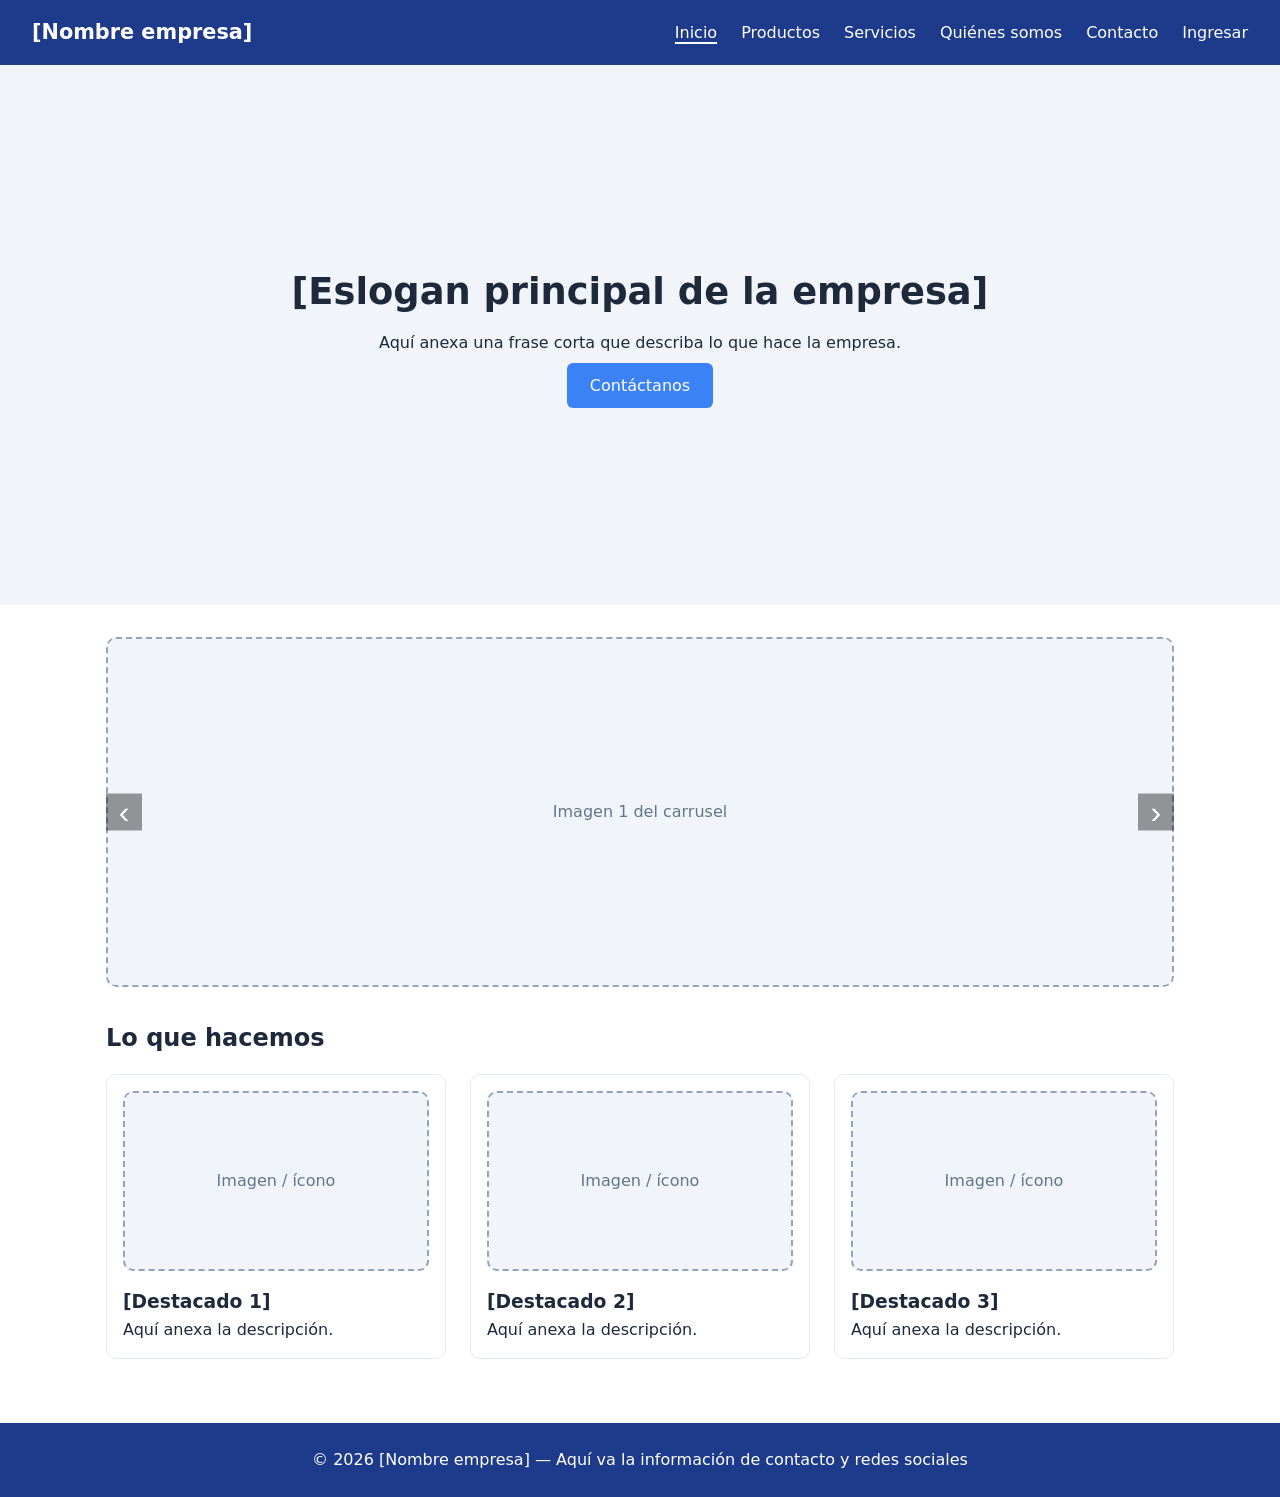
<file: sitio-empresa/index.html>
<!DOCTYPE html>
<html lang="es">
<head>
  <meta charset="UTF-8">
  <!-- Punto de entrada: redirige a inicio.html -->
  <meta http-equiv="refresh" content="0; url=inicio.html">
  <title>[Nombre empresa]</title>
</head>
<body>
  <a href="inicio.html">Ir al inicio</a>
</body>
</html>
</file>
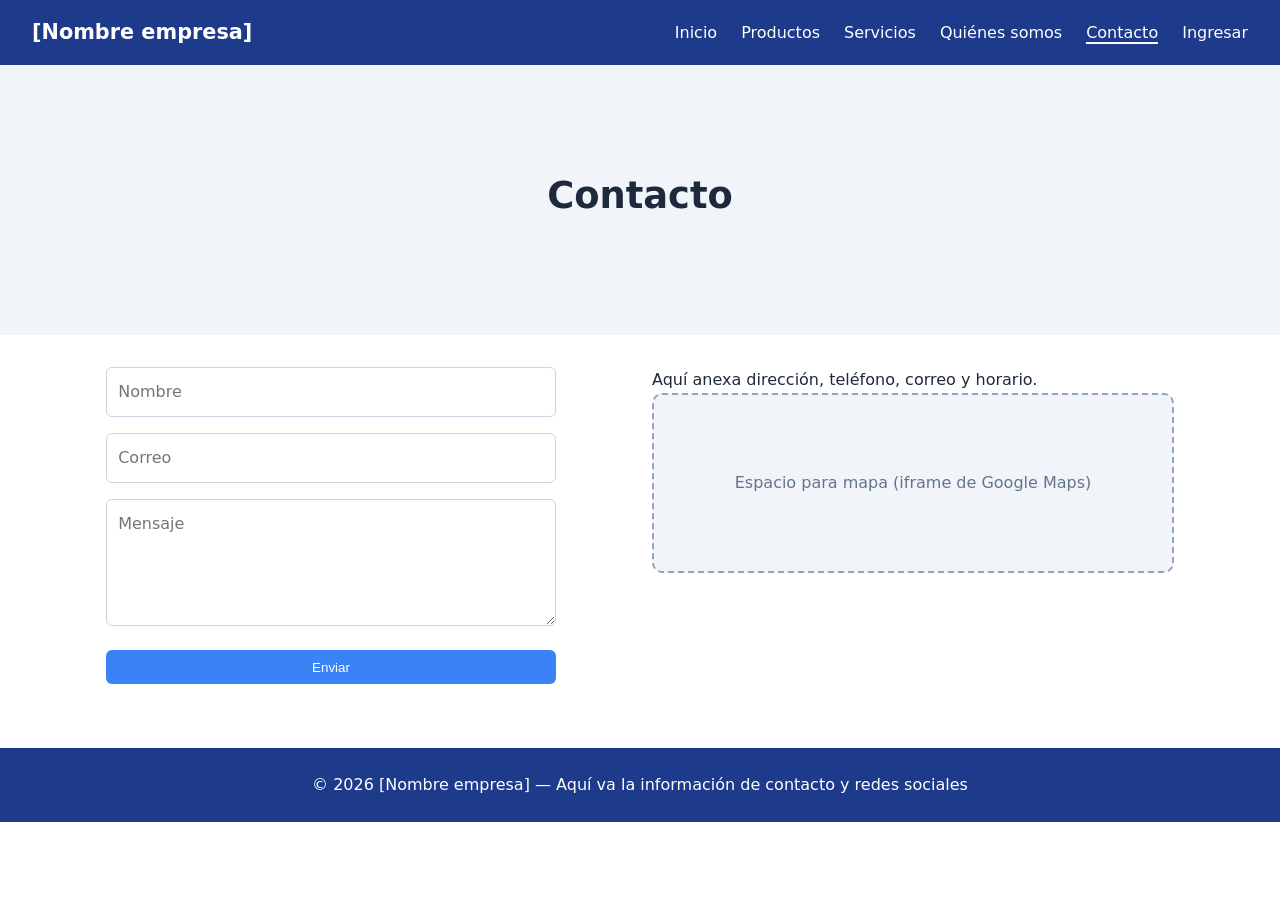
<file: sitio-empresa/contacto.html>
<!DOCTYPE html>
<html lang="es">
<head>
  <meta charset="UTF-8">
  <meta name="viewport" content="width=device-width, initial-scale=1.0">
  <title>Contacto | [Nombre empresa]</title>
  <link rel="stylesheet" href="css/estilos.css">
</head>
<body>
  <div id="navbar"></div>

  <section class="hero hero-sm">
    <div><h1>Contacto</h1></div>
  </section>

  <main class="contenedor">
    <div class="grid">
      <form>
        <input name="nombre" placeholder="Nombre" required>
        <input type="email" name="correo" placeholder="Correo" required>
        <textarea name="mensaje" placeholder="Mensaje" rows="4" required></textarea>
        <button class="btn">Enviar</button>
      </form>
      <div>
        <p>Aquí anexa dirección, teléfono, correo y horario.</p>
        <div class="placeholder img-espacio">Espacio para mapa (iframe de Google Maps)</div>
      </div>
    </div>
  </main>

  <div id="footer"></div>
  <script src="js/main.js"></script>
</body>
</html>
</file>
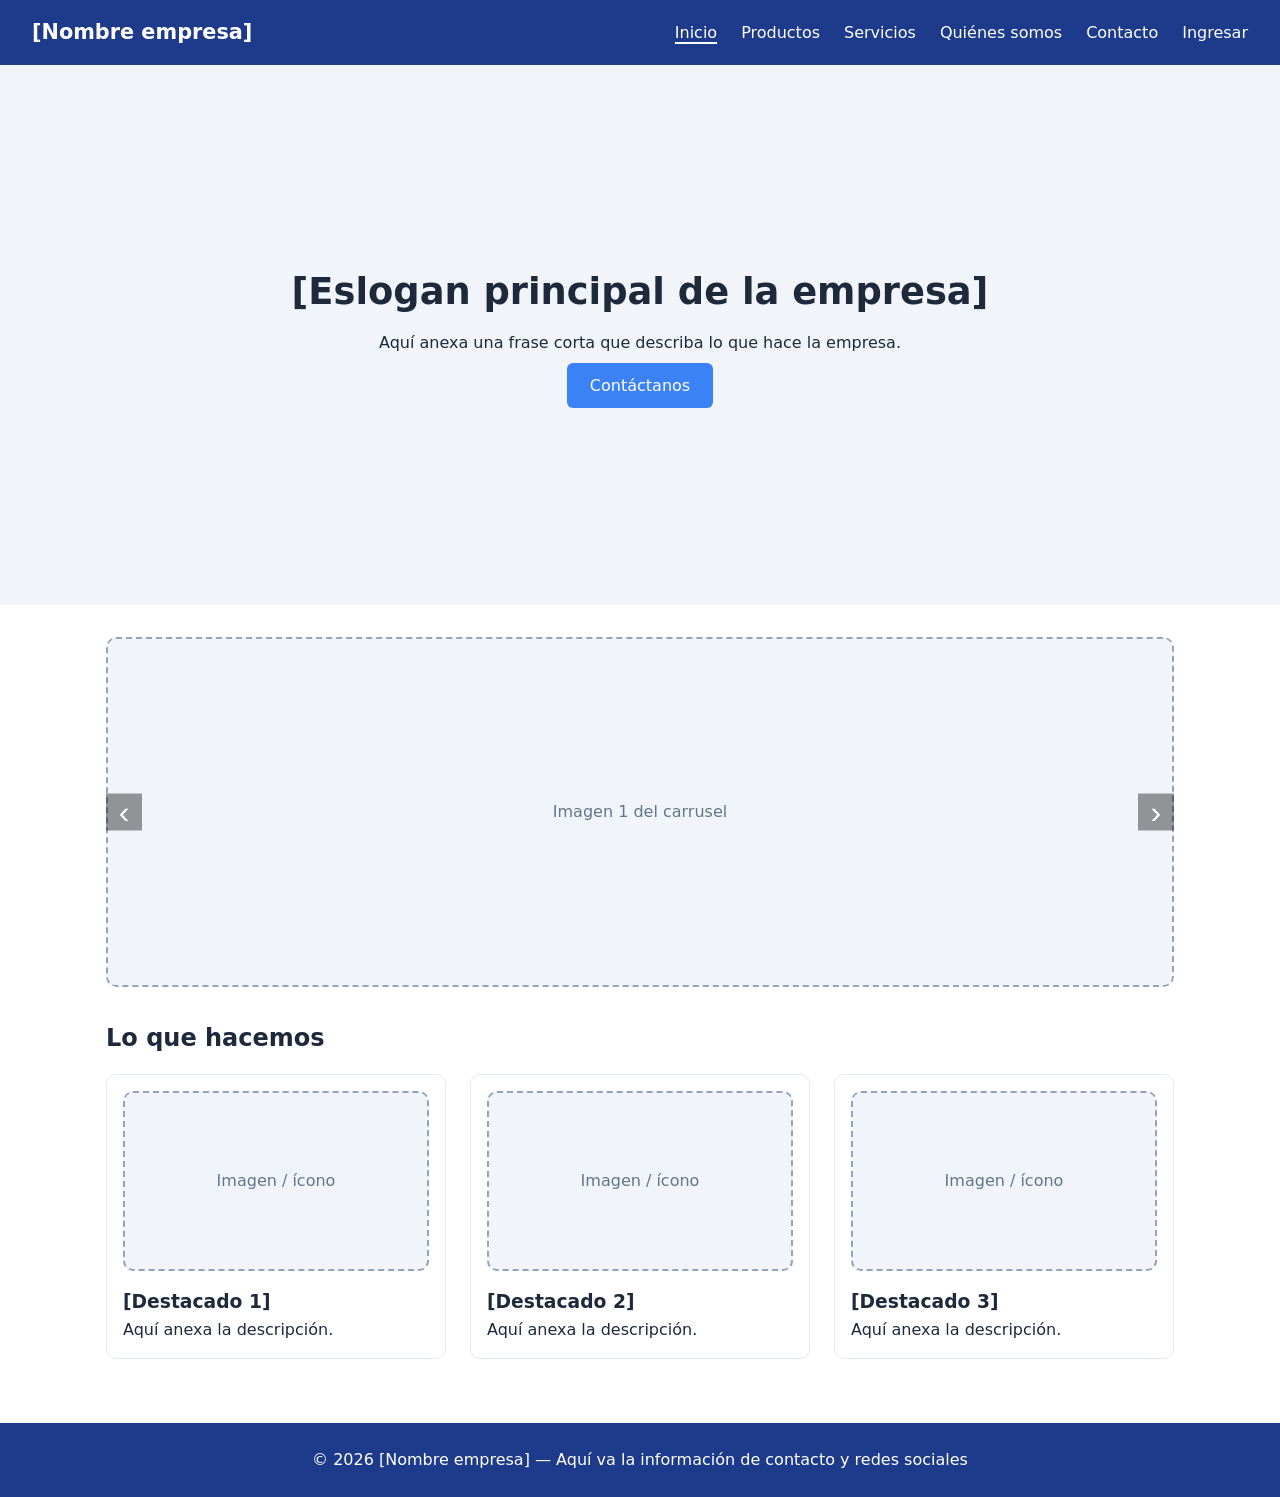
<file: sitio-empresa/inicio.html>
<!DOCTYPE html>
<html lang="es">
<head>
  <meta charset="UTF-8">
  <meta name="viewport" content="width=device-width, initial-scale=1.0">
  <title>Inicio | [Nombre empresa]</title>
  <link rel="stylesheet" href="css/estilos.css">
</head>
<body>
  <div id="navbar"></div>

  <!-- HERO: pon una imagen de fondo en .hero dentro de estilos.css -->
  <section class="hero">
    <div>
      <h1>[Eslogan principal de la empresa]</h1>
      <p>Aquí anexa una frase corta que describa lo que hace la empresa.</p>
      <a href="contacto.html" class="btn">Contáctanos</a>
    </div>
  </section>

  <main class="contenedor">
    <!-- CARRUSEL: reemplaza cada .slide por <img src="img/..." alt="..."> -->
    <div class="carrusel">
      <div class="slides">
        <div class="slide placeholder">Imagen 1 del carrusel</div>
        <div class="slide placeholder">Imagen 2 del carrusel</div>
        <div class="slide placeholder">Imagen 3 del carrusel</div>
      </div>
      <button class="prev">‹</button>
      <button class="next">›</button>
    </div>

    <h2>Lo que hacemos</h2>
    <div class="grid">
      <div class="tarjeta"><div class="placeholder img-espacio">Imagen / ícono</div><h3>[Destacado 1]</h3><p>Aquí anexa la descripción.</p></div>
      <div class="tarjeta"><div class="placeholder img-espacio">Imagen / ícono</div><h3>[Destacado 2]</h3><p>Aquí anexa la descripción.</p></div>
      <div class="tarjeta"><div class="placeholder img-espacio">Imagen / ícono</div><h3>[Destacado 3]</h3><p>Aquí anexa la descripción.</p></div>
    </div>
  </main>

  <div id="footer"></div>
  <script src="js/main.js"></script>
  <script src="js/carrusel.js"></script>
</body>
</html>
</file>
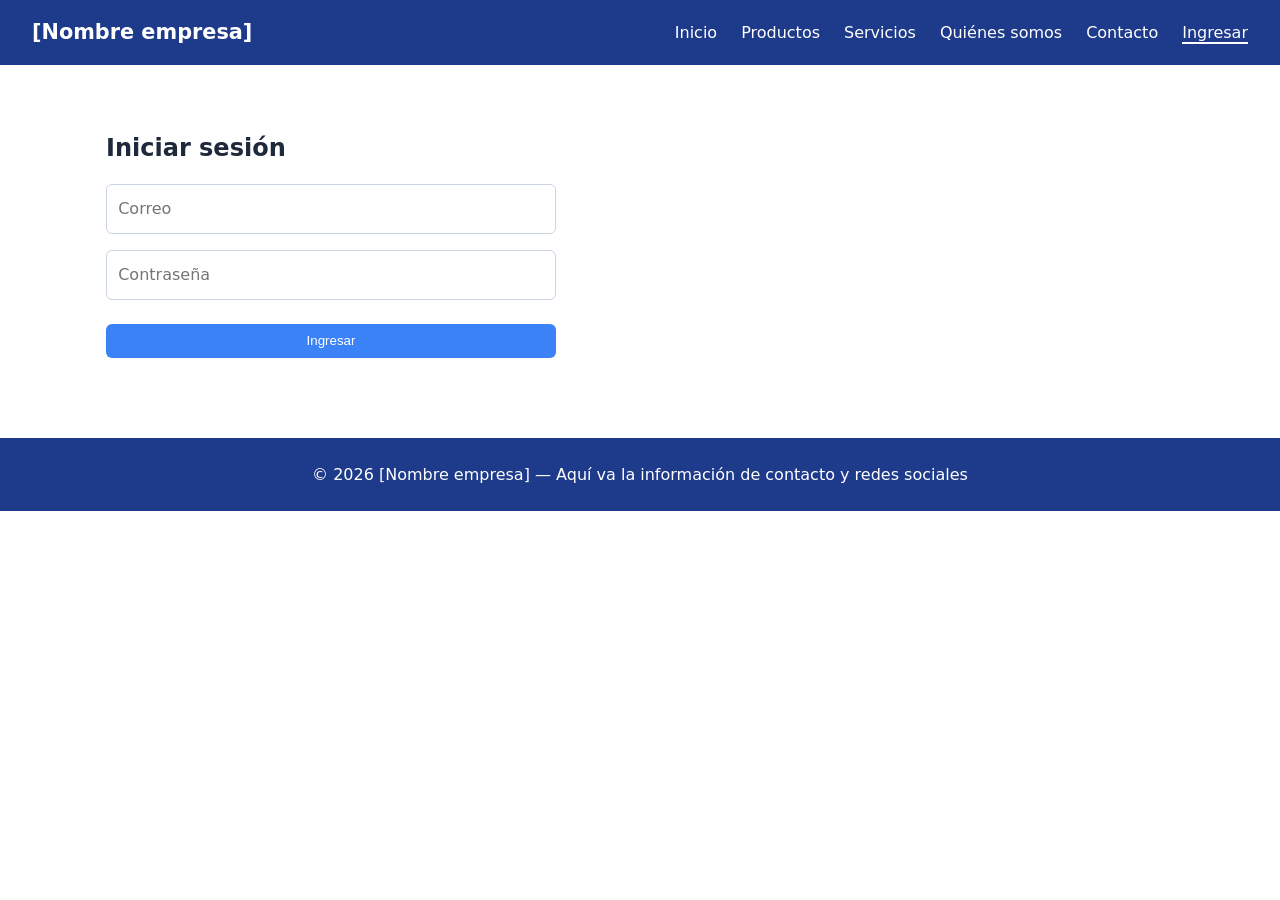
<file: sitio-empresa/login.html>
<!DOCTYPE html>
<html lang="es">
<head>
  <meta charset="UTF-8">
  <meta name="viewport" content="width=device-width, initial-scale=1.0">
  <title>Ingresar | [Nombre empresa]</title>
  <link rel="stylesheet" href="css/estilos.css">
</head>
<body>
  <div id="navbar"></div>

  <main class="contenedor">
    <h2>Iniciar sesión</h2>
    <form id="form-login">
      <input type="email" name="correo" placeholder="Correo" required>
      <input type="password" name="clave" placeholder="Contraseña" required>
      <button class="btn">Ingresar</button>
      <p id="mensaje"></p>
    </form>
  </main>

  <div id="footer"></div>
  <script src="js/main.js"></script>
  <script src="js/login.js"></script>
</body>
</html>
</file>
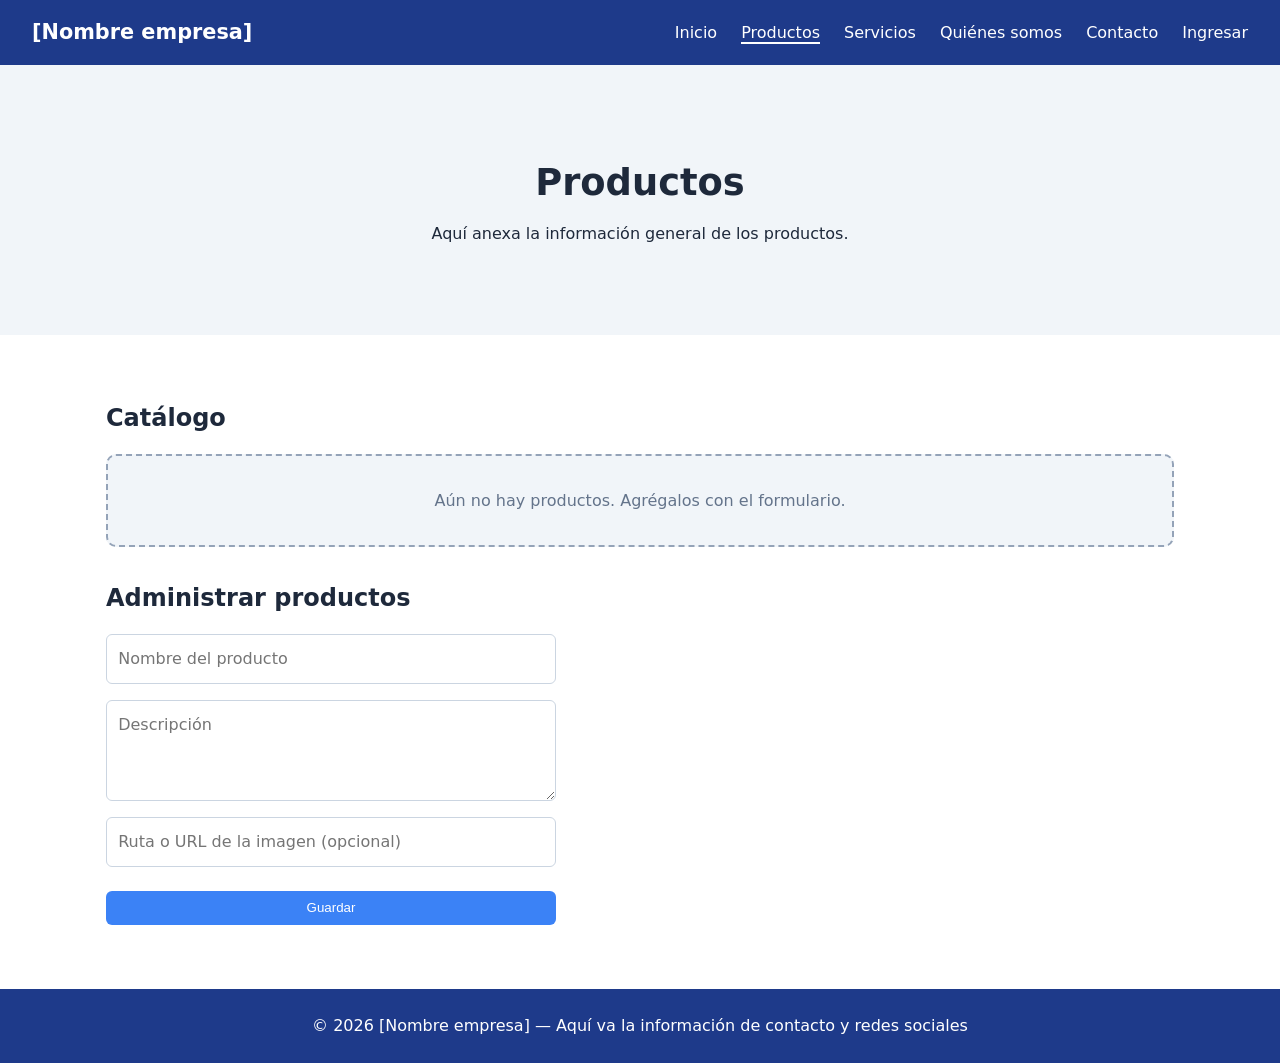
<file: sitio-empresa/productos.html>
<!DOCTYPE html>
<html lang="es">
<head>
  <meta charset="UTF-8">
  <meta name="viewport" content="width=device-width, initial-scale=1.0">
  <title>Productos | [Nombre empresa]</title>
  <link rel="stylesheet" href="css/estilos.css">
</head>
<body>
  <div id="navbar"></div>

  <section class="hero hero-sm">
    <div>
      <h1>Productos</h1>
      <p>Aquí anexa la información general de los productos.</p>
    </div>
  </section>

  <main class="contenedor">
    <h2>Catálogo</h2>
    <div id="lista-productos" class="grid"></div>

    <!-- Formulario del CRUD (en el futuro, mostrar solo a usuarios con login) -->
    <h2>Administrar productos</h2>
    <form id="form-producto">
      <input type="hidden" name="idx" value="">
      <input name="nombre" placeholder="Nombre del producto" required>
      <textarea name="descripcion" placeholder="Descripción" rows="3" required></textarea>
      <input name="imagen" placeholder="Ruta o URL de la imagen (opcional)">
      <button class="btn">Guardar</button>
    </form>
  </main>

  <div id="footer"></div>
  <script src="js/main.js"></script>
  <script src="js/crud.js"></script>
</body>
</html>
</file>
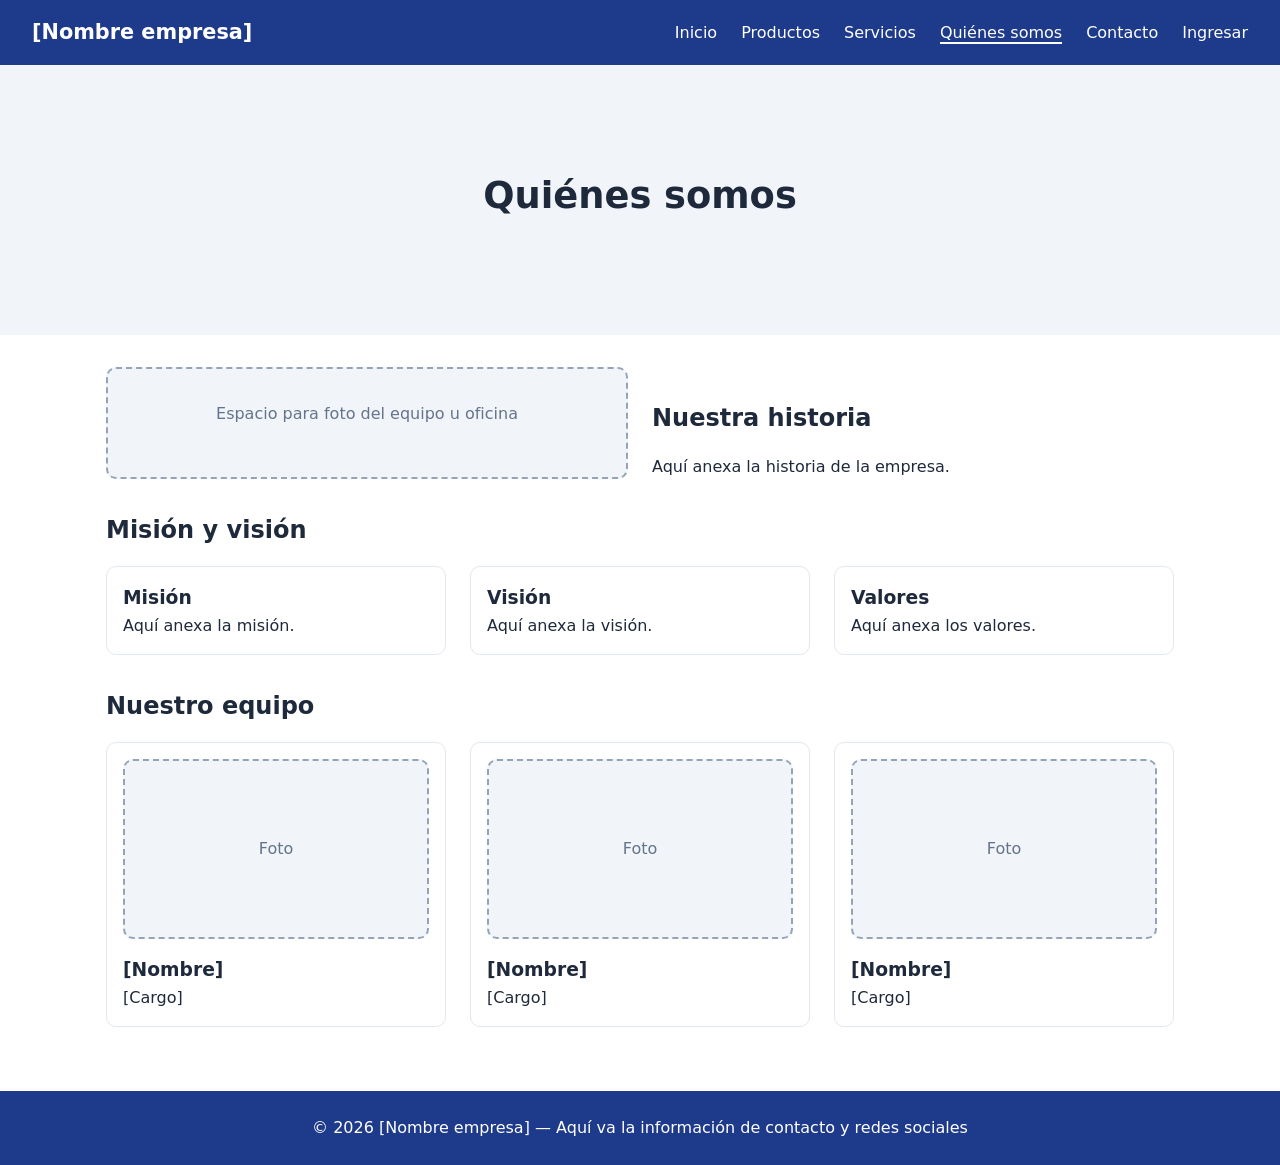
<file: sitio-empresa/quienessomos.html>
<!DOCTYPE html>
<html lang="es">
<head>
  <meta charset="UTF-8">
  <meta name="viewport" content="width=device-width, initial-scale=1.0">
  <title>Quiénes somos | [Nombre empresa]</title>
  <link rel="stylesheet" href="css/estilos.css">
</head>
<body>
  <div id="navbar"></div>

  <section class="hero hero-sm">
    <div><h1>Quiénes somos</h1></div>
  </section>

  <main class="contenedor">
    <div class="grid">
      <div class="placeholder">Espacio para foto del equipo u oficina</div>
      <div>
        <h2>Nuestra historia</h2>
        <p>Aquí anexa la historia de la empresa.</p>
      </div>
    </div>

    <h2>Misión y visión</h2>
    <div class="grid">
      <div class="tarjeta"><h3>Misión</h3><p>Aquí anexa la misión.</p></div>
      <div class="tarjeta"><h3>Visión</h3><p>Aquí anexa la visión.</p></div>
      <div class="tarjeta"><h3>Valores</h3><p>Aquí anexa los valores.</p></div>
    </div>

    <h2>Nuestro equipo</h2>
    <div class="grid">
      <div class="tarjeta"><div class="placeholder img-espacio">Foto</div><h3>[Nombre]</h3><p>[Cargo]</p></div>
      <div class="tarjeta"><div class="placeholder img-espacio">Foto</div><h3>[Nombre]</h3><p>[Cargo]</p></div>
      <div class="tarjeta"><div class="placeholder img-espacio">Foto</div><h3>[Nombre]</h3><p>[Cargo]</p></div>
    </div>
  </main>

  <div id="footer"></div>
  <script src="js/main.js"></script>
</body>
</html>
</file>
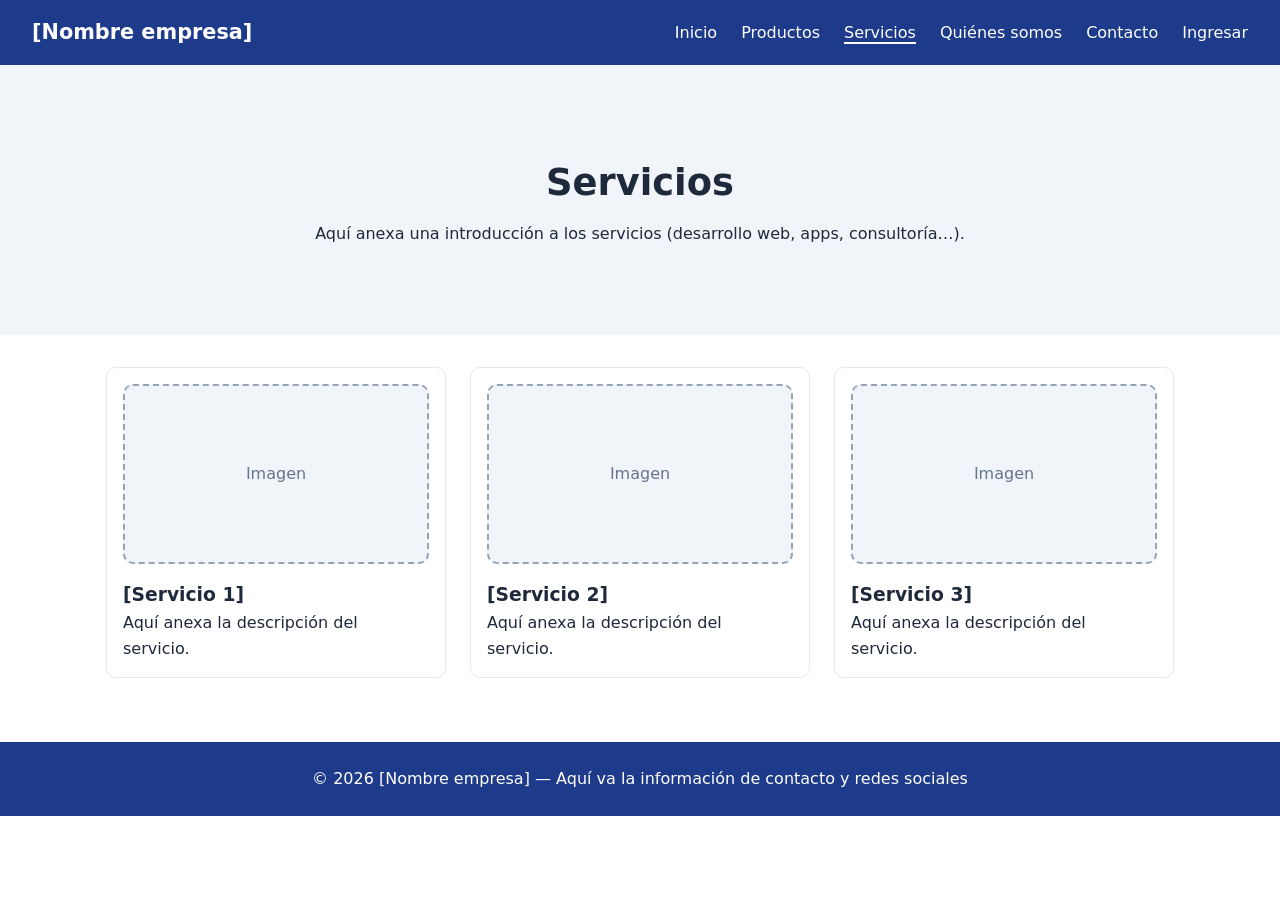
<file: sitio-empresa/servicios.html>
<!DOCTYPE html>
<html lang="es">
<head>
  <meta charset="UTF-8">
  <meta name="viewport" content="width=device-width, initial-scale=1.0">
  <title>Servicios | [Nombre empresa]</title>
  <link rel="stylesheet" href="css/estilos.css">
</head>
<body>
  <div id="navbar"></div>

  <section class="hero hero-sm">
    <div>
      <h1>Servicios</h1>
      <p>Aquí anexa una introducción a los servicios (desarrollo web, apps, consultoría…).</p>
    </div>
  </section>

  <main class="contenedor">
    <div class="grid">
      <div class="tarjeta"><div class="placeholder img-espacio">Imagen</div><h3>[Servicio 1]</h3><p>Aquí anexa la descripción del servicio.</p></div>
      <div class="tarjeta"><div class="placeholder img-espacio">Imagen</div><h3>[Servicio 2]</h3><p>Aquí anexa la descripción del servicio.</p></div>
      <div class="tarjeta"><div class="placeholder img-espacio">Imagen</div><h3>[Servicio 3]</h3><p>Aquí anexa la descripción del servicio.</p></div>
    </div>
  </main>

  <div id="footer"></div>
  <script src="js/main.js"></script>
</body>
</html>
</file>
<file: sitio-empresa/css/estilos.css>
/* ===== Variables: cambia aquí los colores de la marca ===== */
:root { --primario: #1e3a8a; --secundario: #3b82f6; --claro: #f1f5f9; --texto: #1e293b; --radio: 10px; }

* { margin: 0; padding: 0; box-sizing: border-box; }
body { font-family: system-ui, sans-serif; color: var(--texto); line-height: 1.6; }
img { max-width: 100%; display: block; }

/* ===== Navbar ===== */
.navbar { position: relative; display: flex; justify-content: space-between; align-items: center; padding: 1rem 2rem; background: var(--primario); }
.navbar a { color: #fff; text-decoration: none; }
.logo { font-weight: bold; font-size: 1.3rem; }
.menu { display: flex; gap: 1.5rem; list-style: none; }
.menu a.activo, .menu a:hover { border-bottom: 2px solid #fff; }
.btn-menu { display: none; background: none; border: 0; color: #fff; font-size: 1.6rem; cursor: pointer; }

/* ===== Hero ===== */
.hero { min-height: 60vh; display: grid; place-items: center; text-align: center; padding: 2rem; background: var(--claro);
  /* background: url(../img/hero.jpg) center/cover; */ }
.hero-sm { min-height: 30vh; }
.hero h1 { font-size: 2.3rem; margin-bottom: .5rem; }

/* ===== Layout y componentes ===== */
.contenedor { max-width: 1100px; margin: auto; padding: 2rem 1rem; }
.contenedor h2 { margin: 2rem 0 1rem; }
.grid { display: grid; grid-template-columns: repeat(auto-fit, minmax(250px, 1fr)); gap: 1.5rem; }
.tarjeta { border: 1px solid #e2e8f0; border-radius: var(--radio); padding: 1rem; }
.tarjeta img { height: 180px; width: 100%; object-fit: cover; border-radius: var(--radio); margin-bottom: 1rem; }
.placeholder { border: 2px dashed #94a3b8; border-radius: var(--radio); padding: 2rem; text-align: center; color: #64748b; background: var(--claro); }
.img-espacio { height: 180px; display: grid; place-items: center; margin-bottom: 1rem; }
.btn { display: inline-block; background: var(--secundario); color: #fff; border: 0; padding: .6rem 1.4rem; border-radius: 6px; cursor: pointer; text-decoration: none; margin-top: .5rem; }
.btn-peligro { background: #dc2626; }

/* ===== Carrusel ===== */
.carrusel { position: relative; overflow: hidden; border-radius: var(--radio); }
.slides { display: flex; transition: transform .5s; }
.slide { min-width: 100%; height: 350px; display: grid; place-items: center; }
.carrusel button { position: absolute; top: 50%; transform: translateY(-50%); background: #0006; color: #fff; border: 0; font-size: 2rem; padding: 0 .8rem; cursor: pointer; }
.prev { left: 0; } .next { right: 0; }

/* ===== Formularios ===== */
form { display: grid; gap: 1rem; max-width: 450px; }
input, textarea { padding: .7rem; border: 1px solid #cbd5e1; border-radius: 6px; font: inherit; }

footer { text-align: center; padding: 1.5rem; background: var(--primario); color: #fff; margin-top: 2rem; }

/* ===== Responsive ===== */
@media (max-width: 750px) {
  .btn-menu { display: block; }
  .menu { display: none; position: absolute; top: 100%; left: 0; right: 0; flex-direction: column; background: var(--primario); padding: 1rem 2rem; z-index: 10; }
  .menu.abierto { display: flex; }
}
</file>
